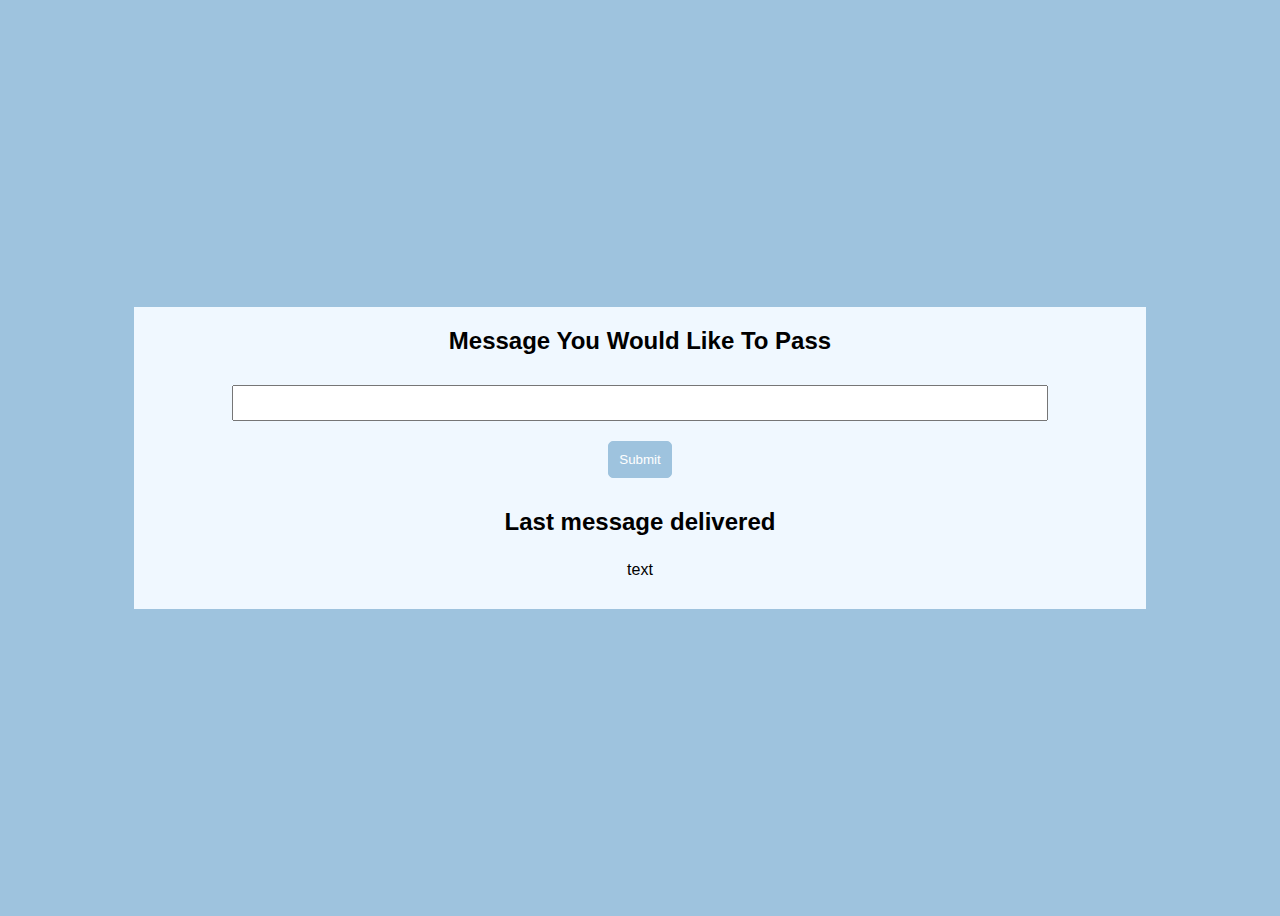
<file: 2. Pass the Message Project/index.html>
<!DOCTYPE html>
<html lang="en">
<head>
    <meta charset="UTF-8">
    <meta http-equiv="X-UA-Compatible" content="IE=edge">
    <meta name="viewport" content="width=device-width, initial-scale=1.0">
    <link rel="stylesheet" href="./css/style.css">
    <title>Message You Would Like To Pass</title>
</head>
<body>
    
    <section class="message-card">
        <h2>Message You Would Like To Pass</h2>
        <input type="text">
        <button>Submit</button>
        <h2>Last message delivered</h2>
        <p>text</p>
    </section>

<script src="./javascript/passMessage.js"></script>
</body>
</html>
</file>
<file: 2. Pass the Message Project/css/style.css>
html {
    box-sizing: border-box;
}

body {
    background-color: #9EC3DE;
    font-family: Arial, Helvetica, sans-serif;
    height: 100vh;
    display: flex;
    justify-content: center;
    align-items: center;
}


.message-card {
    background-color: aliceblue;
    display: flex;
    flex-flow: column wrap;
    align-content: center;
    margin: auto;
    text-align: center;
    width: 80%;
}

.message-card input {
    width: 80%;
    height: 30px;
    margin: 10px auto;
}

.message-card button {
    width: fit-content;
    padding: 10px;
    margin: 10px auto;
    color: white;
    border-radius: 5px;
    border: 1px solid #9EC3DE;
    background-color: #9EC3DE;
}

.message-card button:hover {
    color: black;
}

.message-card button:active {
    border: 3px solid #CFEBFF;
    margin: 8px auto 8px;
}

.message-card p {
    margin: 5px auto 30px;
}
</file>
